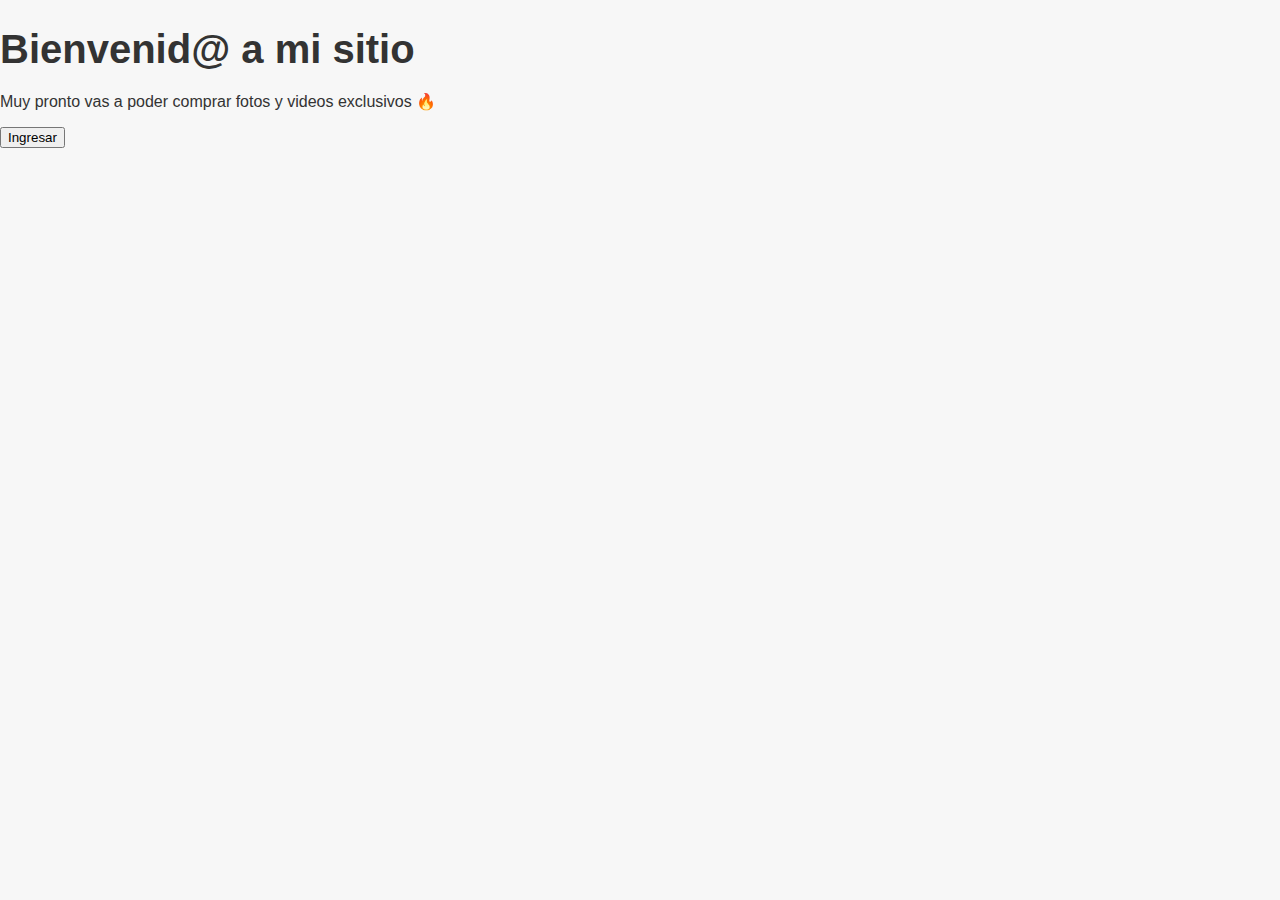
<file: index.html>
<!DOCTYPE html>
<html lang="es">
<head>
  <meta charset="UTF-8" />
  <meta name="viewport" content="width=device-width, initial-scale=1.0" />
  <title>Mi Sitio Web</title>
  <link rel="stylesheet" href="style.css" />
</head>
<body>
  <h1>Bienvenid@ a mi sitio</h1>
  <p>Muy pronto vas a poder comprar fotos y videos exclusivos 🔥</p>
  <a href="galeria.html"><button>Ingresar</button></a>
</body>
</html>
</file>
<file: style.css>
body {
  margin: 0;
  font-family: 'Segoe UI', sans-serif;
  background-color: #f7f7f7;
  color: #333;
}

.container {
  padding: 20px;
  text-align: center;
}

h1 {
  font-size: 2.5em;
  margin-bottom: 20px;
}

.filter-buttons button {
  margin: 5px;
  padding: 10px 20px;
  border: none;
  background-color: #5c6bc0;
  color: white;
  border-radius: 5px;
  cursor: pointer;
}

.filter-buttons button:hover {
  background-color: #3f51b5;
}

.gallery {
  display: grid;
  grid-template-columns: repeat(auto-fit, minmax(250px, 1fr));
  gap: 20px;
  margin-top: 30px;
}

.card {
  background: white;
  padding: 10px;
  border-radius: 15px;
  box-shadow: 0 4px 10px rgba(0,0,0,0.1);
  transition: transform 0.2s;
}

.card:hover {
  transform: scale(1.02);
}

.card img,
.card video {
  width: 100%;
  border-radius: 10px;
  cursor: pointer;
}

.buy-btn {
  display: inline-block;
  margin-top: 10px;
  padding: 10px 20px;
  background-color: #26c281;
  color: white;
  border-radius: 5px;
  text-decoration: none;
}

.buy-btn:hover {
  background-color: #1ca96c;
}

/* Modal */
#modal {
  display: none;
  position: fixed;
  z-index: 999;
  padding-top: 60px;
  left: 0;
  top: 0;
  width: 100%;
  height: 100%;
  background-color: rgba(0,0,0,0.9);
}

.modal-content {
  margin: auto;
  display: block;
  max-width: 90%;
  max-height: 80vh;
}

.close {
  position: absolute;
  top: 30px;
  right: 40px;
  color: white;
  font-size: 40px;
  cursor: pointer;
}
</file>
